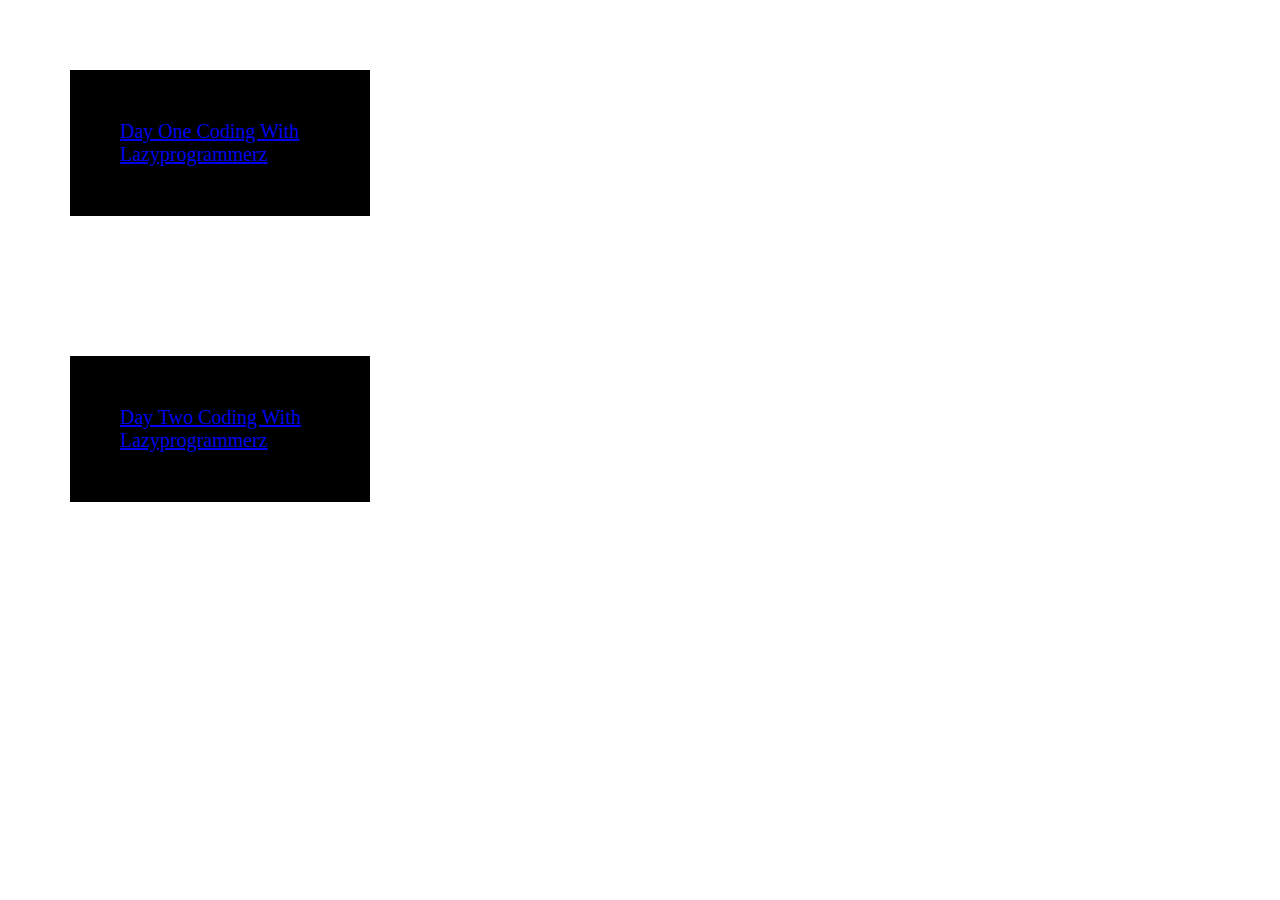
<file: index.html>
<!Doctype html>
<html lang="en">

<head>
	<meta charset="utf-8">
	<meta name="viewport" content="width=device-width, initial-scale=1.0">
	
    <title>How to install git</title>
    

	<link rel="stylesheet" href="css/style.css">
	<style>
            .container {
                display: flex;
                flex-wrap: wrap;
            }

            .container > a {
                background-color: black;
                font-size: 20px;
                margin: 20px;
                padding: 20px;
                width: 200px;
            }
            @media (min-width: 499px){
                .container>a{
                    margin: 70px;
                    padding: 50px;

                }
            }
    </style>
	<style>
            .container {
                display: flex;
                flex-wrap: wrap;
            }

            .container > div {
                background-color: black;
                font-size: 20px;
                margin: 20px;
                padding: 20px;
                width: 200px;
            }
            @media (min-width: 499px){
                .container>div{
                    margin: 70px;
                    padding: 50px;

                }
            }
    </style>
</head>

<body>

	 <div class="container">
    	<a class="btn btn-lg btn-white" href="video1.html"> Day One Coding With Lazyprogrammerz</a>
    	

    </div>
	

    <div class="container">
    	<a class="btn btn-lg btn-white" href="video2.html"> Day Two Coding With Lazyprogrammerz</a>
    	

    </div>

    
    

    
    
    
    
    
    


</body>
</html>
</file>
<file: css/style.css>
* {
	margin: 0;
	padding: 0;

}

.wrapper {

	margin: 0 auto;
	width: 500px;
}

video {

	width: 100%;
	display: wrap;
}
a.button {

	-webkit-appearance: button;
	-moz-appearance: button;
	appearance: button;

	text-decoration: none;
	color: initial;
	background-color: blue;
	border: 10px;
}
</file>
